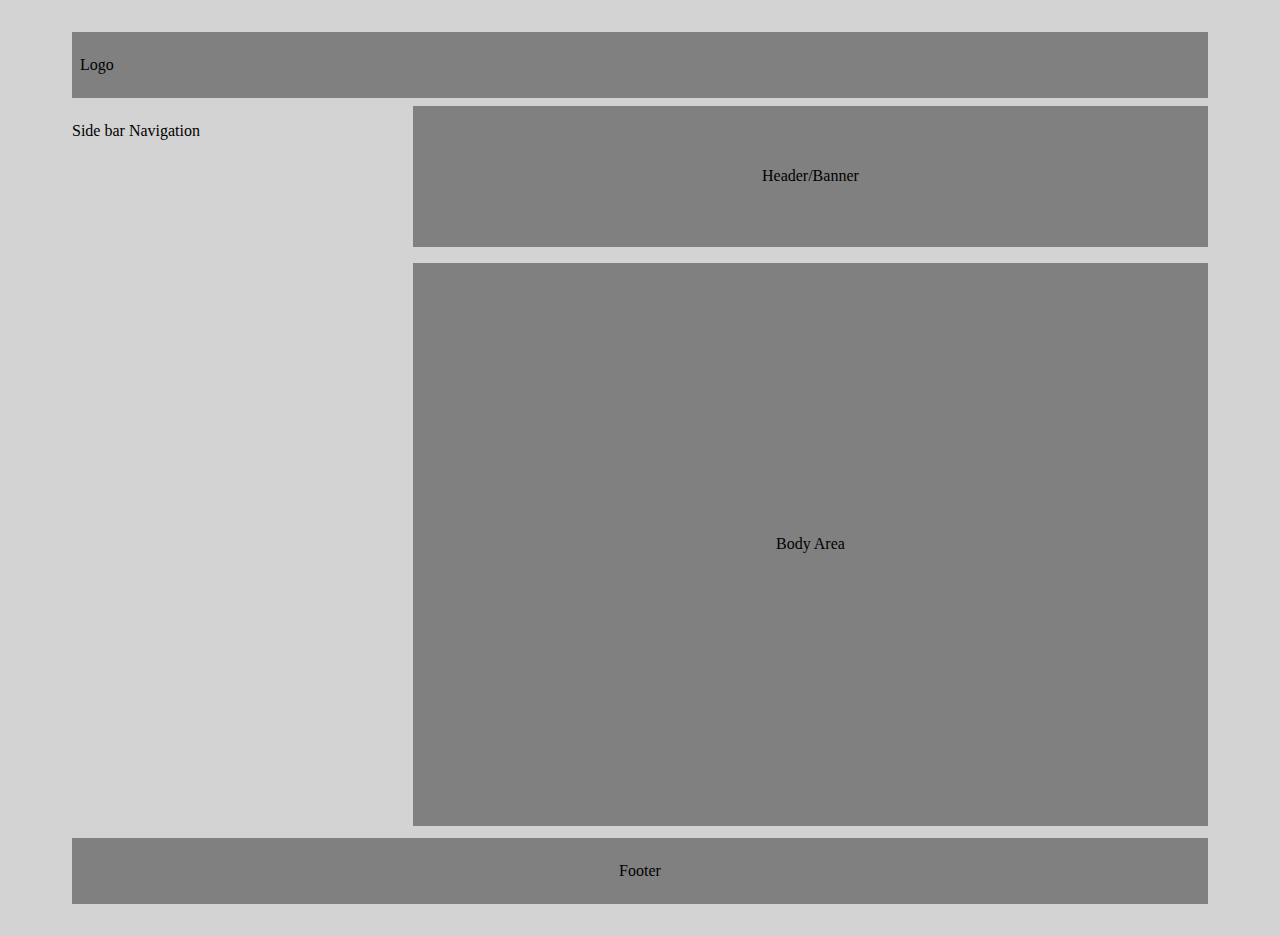
<file: Flex Layout/index.html>
<!DOCTYPE html> 
<html lang="en">
    <head>
        <meta charset="UTF-8">
        <meta name="viewport" content="width=device-width, initial-scale=1.0">  
        <title>CSS Layout</title>
        <link rel="stylesheet" href="flex_style.css">
    </head>
    <body>
        <div class="container">
            <div class="header">
                <p>Logo</p>
            </div>
        
            <div class="wrapper">
                <div class="sidebar">
                    <p>Side bar Navigation</p>
                </div>
        
                <div class="content">
                    <div class="banner">
                        <p>Header/Banner</p>
                    </div>
                    <div class="body-area">
                        <p>Body Area</p>
                    </div>
                </div>
    
            </div>
        
            <div class="footer">
                <p>Footer</p>
            </div>
        </div>
    </body>
</html>
</file>
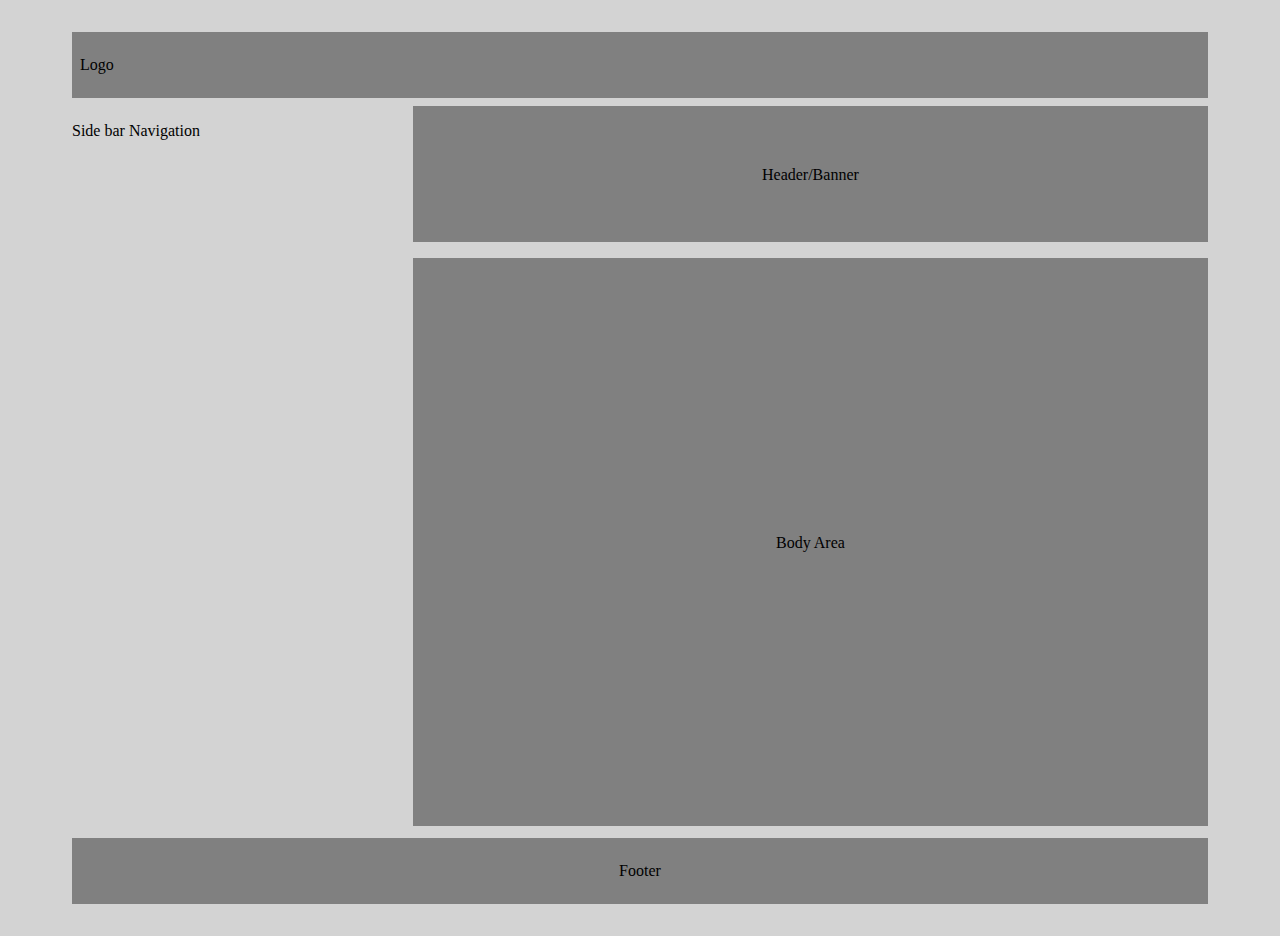
<file: Float Layout/index.html>
<!DOCTYPE html> 
<html lang="en">
    <head>
        <meta charset="UTF-8">
        <meta name="viewport" content="width=device-width, initial-scale=1.0">  
        <title>CSS Layout</title>
        <link rel="stylesheet" href="float_style.css">
    </head>
    <body>
        <div class="container">
            <div class="header">
                <p>Logo</p>
            </div>
        
            <div class="wrapper">
                <div class="sidebar">
                    <p>Side bar Navigation</p>
                </div>
        
                <div class="content">
                    <div class="banner">
                        <p>Header/Banner</p>
                    </div>
                    <div class="body-area">
                        <p>Body Area</p>
                    </div>
                </div>
    
            </div>
        
            <div class="footer">
                <p>Footer</p>
            </div>
        </div>
    </body>
</html>
</file>
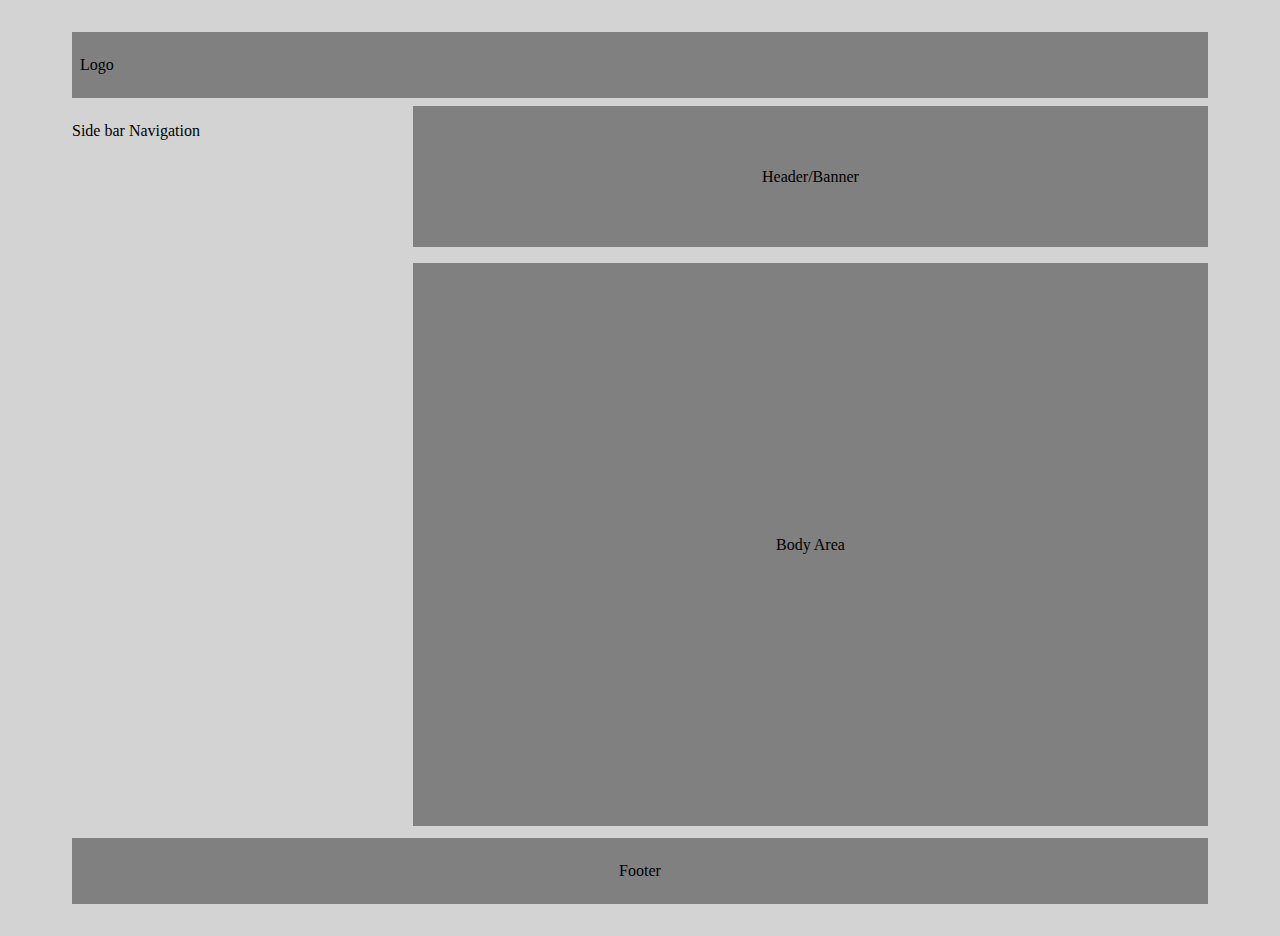
<file: Grid Layout/index.html>
<!DOCTYPE html> 
<html lang="en">
    <head>
        <meta charset="UTF-8">
        <meta name="viewport" content="width=device-width, initial-scale=1.0">  
        <title>CSS Layout</title>
        <link rel="stylesheet" href="grid_style.css">
    </head>
    <body>
        <div class="container">
            <div class="header">
                <p>Logo</p>
            </div>
        
            <div class="wrapper">
                <div class="sidebar">
                    <p>Side bar Navigation</p>
                </div>
        
                <div class="content">
                    <div class="banner">
                        <p>Header/Banner</p>
                    </div>
                    <div class="body-area">
                        <p>Body Area</p>
                    </div>
                </div>
    
            </div>
        
            <div class="footer">
                <p>Footer</p>
            </div>
        </div>
    </body>
</html>
</file>
<file: Flex Layout/flex_style.css>
body{
    background-color: lightgrey;
}

.container{
    margin: 2rem 4rem;
}

.header{
    background-color: gray;
    padding: 0.5rem;
}

.footer{
    background-color: gray;
    padding: 0.5rem;
    text-align: center;
}

.wrapper{
    margin: 0.5rem 0 0.75rem 0;
    display: flex;
    height: 80vh;
}

.sidebar{
    flex-basis: 30%;
}

.content{
    flex-basis: 70%;
    display: flex;
    flex-direction: column;
    height: 80vh;
}

.banner{
    flex-basis: 20%;
    background-color: gray;
    display: flex;
    justify-content: center;
    align-items: center;
}

.body-area{
    flex-basis: 80%;
    background-color: gray;
    display: flex;
    justify-content: center;
    align-items: center;
    margin-top: 1rem;
}
</file>
<file: Float Layout/float_style.css>
*{
    box-sizing: border-box;
}

body{
    background-color: lightgrey;
}

.container{
    margin: 2rem 4rem;
}

.header{
    background-color: gray;
    padding: 0.5rem;
}

.footer{
    background-color: gray;
    padding: 0.5rem;
    text-align: center;
    clear: both;
}

.wrapper{
    margin: 0.5rem 0 0.75rem 0;
    height: 80vh;
}

.sidebar{  
    float: left;
    width: 30%;
    height: 80vh;
}

.content{
    float: left;
    width: 70%;
    height: 80vh;
}

.banner {
    background-color: gray;
    height: calc(0.2 * 80vh - 0.5rem);
    text-align: center;
}
  
.body-area {
    background-color: gray;
    height: calc(0.8 * 80vh - 0.5rem);
    margin-top: 1rem;
    text-align: center;
}

.banner > p{
    margin-top: 0;
    padding: calc((0.2 * 80vh - 0.5rem)*0.5 - 0.5rem);
}

.body-area > p{
    margin-top: 0;
    padding-top: calc((0.8 * 80vh - 0.5rem)*0.5 - 0.5rem);
}
</file>
<file: Grid Layout/grid_style.css>
body{
    background-color: lightgrey;
}

.container{
    margin: 2rem 4rem;
}

.header{
    background-color: gray;
    padding: 0.5rem;
}

.footer{
    background-color: gray;
    padding: 0.5rem;
    text-align: center;
}

.wrapper{
    margin: 0.5rem 0 0.75rem 0;
    display: grid;
    grid-template-columns: 3fr 7fr;
    height: 80vh;
}

.content{
    display: grid;
    grid-template-rows: 20fr 80fr;
    row-gap: 1rem;
    height: 100%;
}

.banner{
    background-color: gray;
    text-align: center;
    padding-top: calc(0.2*(80vh - 1rem)*0.5 - 1rem - 0.5rem); /* height = 20% * (80vh - 1rem)    (1rem là row gap)
                                                                  *0.5 để lấy 1 nửa chiều cao
                                                                  -1rem padding top mặc định
                                                                  -0.5rem chiều cao chữ
                                                                */
}

.body-area{
    background-color: gray;
    text-align: center;
    padding-top: calc(0.8*(80vh - 1rem)*0.5 - 1rem - 0.5rem);
}
</file>
